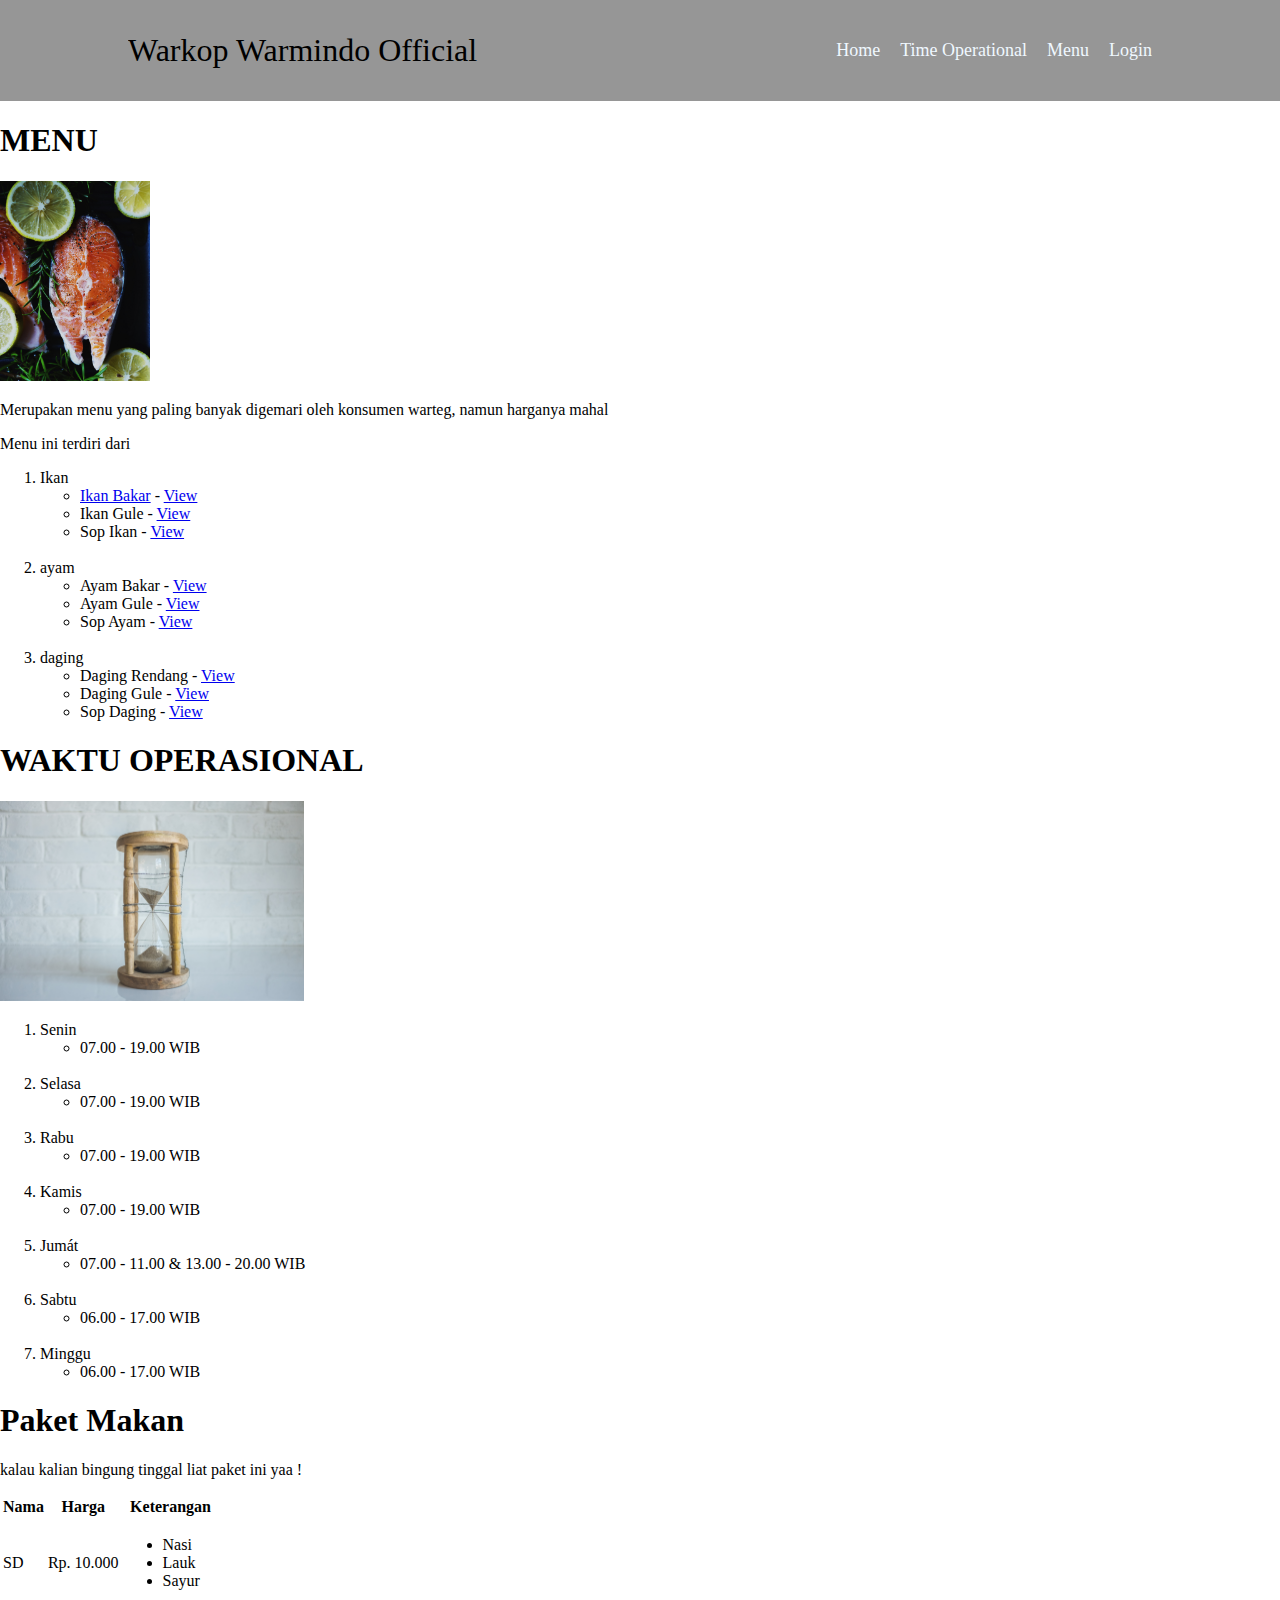
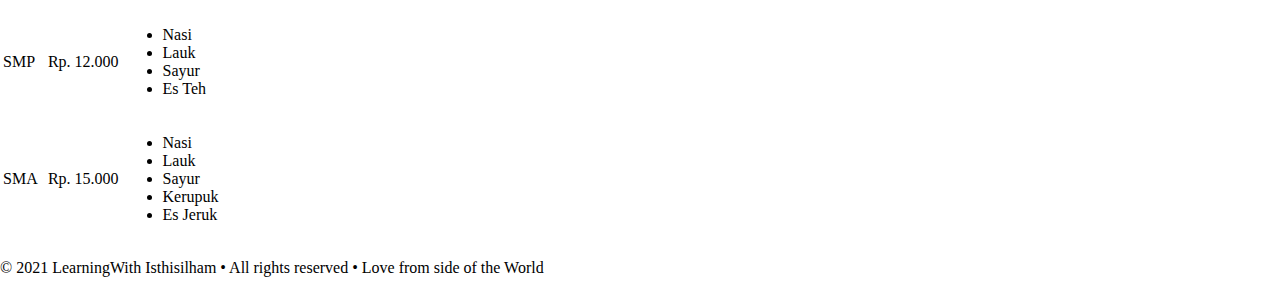
<file: index.html>
<!DOCTYPE html>
<html lang="en">
  <head>
    <meta charset="UTF-8" />
    <meta name="viewport" content="width=device-width, initial-scale=1.0" />
    <title>Warkop Warmindo</title>

    <!-- START:EXTERNAL CSS -->
    <link rel="stylesheet" href="style/main.css">
    <!-- END:EXTERNAL CSS -->

    <!-- START:INTERNAL CSS -->
    <style>
      .color1 {
        background : red;
      }
    </style>
    <!-- END:INTERNAL CSS -->

    <!-- [NOTE] Internal vs Inline. kalau internal sudah menggunakan komponen class sehingg memiliki kemudahan untuk mengedit isi dari komponen class tersebut, contohnya terdapat pada baris ke - 8 sampai ke - 14. kalau inline belum menggunakan komponen class sehingga nantinya akan merepotkan devloper dalam melakukan proses editing jika ada perubahan yang terjadi dalam jumlah banyak -->

  </head>

  <body>
    <nav class="header">
      <div class="container">
        <p class="logo">Warkop Warmindo Official</p>
      <ul class="navigation">
        <li><a href="login.html">Login</a></li>
        <li><a href="menu.html">Menu</a></li>
        <li><a href="time.html">Time Operational</a></li>
        <li><a href="index.html">Home</a></li>
      </ul>
      </div>
    </nav>
    <section>
      <div>
        <h1>MENU</h1>
        <img height="200" src="images/menu1.jpg" alt="menu 1" />
        <p>
          Merupakan menu yang paling banyak digemari oleh konsumen warteg, namun
          harganya mahal
        </p>
      </div>

      <div>
        <p>Menu ini terdiri dari</p>
        <ol>
          <li>Ikan</li>
          <ul>
            <li>
              <a
                target="_blank"
                href="https://www.google.com/search?q=ikan+bakar&sxsrf=ALeKk02lMKTD0Gc_hAuyiKfXyccY37rJDw:1609993327785&source=lnms&tbm=isch&sa=X&ved=2ahUKEwjEu5LD_IjuAhVWVH0KHWhKAYkQ_AUoAnoECAUQBA"
              >
                Ikan Bakar</a
              >
              -
              <a
                target="_blank"
                href="https://www.google.com/search?q=ikan+bakar&sxsrf=ALeKk02lMKTD0Gc_hAuyiKfXyccY37rJDw:1609993327785&source=lnms&tbm=isch&sa=X&ved=2ahUKEwjEu5LD_IjuAhVWVH0KHWhKAYkQ_AUoAnoECAUQBA"
                >View</a
              >
            </li>
            <li>
              Ikan Gule -
              <a
                target="_blank"
                href="https://www.google.com/search?q=ikan+gule&tbm=isch&ved=2ahUKEwiygPfD_IjuAhXei0sFHRKTAYIQ2-cCegQIABAA&oq=ikan+gule&gs_lcp=[base64]&sclient=img&ei=cYz2X_KDGt6XrtoPkqaGkAg"
                >View</a
              >
            </li>
            <li>
              Sop Ikan -
              <a
                target="_blank"
                href="https://www.google.com/search?q=sop+ikan&tbm=isch&ved=2ahUKEwixyI3c_IjuAhXunEsFHTc5A7cQ2-cCegQIABAA&oq=sop+ik&gs_lcp=CgNpbWcQARgAMgQIABBDMgIIADICCAAyAggAMgIIADICCAAyAggAMgIIADICCAAyAggAOgQIIxAnOgUIABCxAzoICAAQsQMQgwE6BwgAELEDEENQ05MBWIeaAWD7nwFoAHAAeACAAYYCiAGCBZIBBTQuMS4xmAEAoAEBqgELZ3dzLXdpei1pbWfAAQE&sclient=img&ei=pIz2X7HmB-65rtoPt_KMuAs"
                >View</a
              >
            </li>
          </ul>
          <br />
          <li>ayam</li>
          <ul>
            <li>
              Ayam Bakar -
              <a
                target="_blank"
                href="https://www.google.com/search?q=ayam+bakar&tbm=isch&ved=2ahUKEwjMq-Xm_IjuAhXhnksFHXMlCGwQ2-cCegQIABAA&oq=ayam+&gs_lcp=[base64]&sclient=img&ei=uoz2X8zmIOG9rtoP88qg4AY"
                >View</a
              >
            </li>
            <li>
              Ayam Gule -
              <a
                target="_blank"
                href="https://www.google.com/search?q=ayam+gule&tbm=isch&ved=2ahUKEwjkwp_u_IjuAhXLYysKHXEoBUsQ2-cCegQIABAA&oq=ayam+gule&gs_lcp=CgNpbWcQAzICCAAyAggAMgIIADICCAAyAggAMgIIADICCAAyAggAMgIIADICCAA6BQgAELEDUNNUWKNdYNleaAFwAHgAgAFLiAHKAZIBATOYAQCgAQGqAQtnd3Mtd2l6LWltZ8ABAQ&sclient=img&ei=yoz2X-S1CsvHrQHx0JTYBA"
                >View</a
              >
            </li>
            <li>
              Sop Ayam -
              <a
                target="_blank"
                href="https://www.google.com/search?q=sop+ayam&sxsrf=ALeKk00Uq5co5nQ7Rjg4GmfrgDU0IUEd4Q:1609993449010&source=lnms&tbm=isch&sa=X&ved=2ahUKEwivt_n8_IjuAhWBSH0KHVT-D7YQ_AUoAXoECAQQAw&biw=1517&bih=772"
                >View</a
              >
            </li>
          </ul>
          <br />
          <li>daging</li>
          <ul>
            <li>
              Daging Rendang -
              <a
                target="_blank"
                href="https://www.google.com/search?q=daging+rendang&sxsrf=ALeKk0131oWQgcbm_kd_CFpUTzUyMaO2vQ:1609993464082&source=lnms&tbm=isch&sa=X&ved=2ahUKEwiHrZGE_YjuAhWEf30KHbM2BikQ_AUoAXoECAQQAw&biw=1517&bih=772"
                >View</a
              >
            </li>
            <li>
              Daging Gule -
              <a
                target="_blank"
                href="https://www.google.com/search?q=daging+gule&tbm=isch&ved=2ahUKEwj01vmE_YjuAhW6h0sFHXiECUQQ2-cCegQIABAA&oq=daging+gule&gs_lcp=CgNpbWcQAzIGCAAQCBAeMgYIABAIEB4yBggAEAoQGDoECCMQJzoCCAA6BAgAEEM6BQgAELEDOgQIABAeOgYIABAFEB5Q6UFY3ldgyVhoAHAAeACAAVmIAYEGkgECMTGYAQCgAQGqAQtnd3Mtd2l6LWltZ8ABAQ&sclient=img&ei=-Yz2X7T2L7qPrtoP-IimoAQ&bih=772&biw=1517"
                >View</a
              >
            </li>
            <li>
              Sop Daging -
              <a
                target="_blank"
                href="https://www.google.com/search?q=sop+daging&sxsrf=ALeKk00ZpyTxD3eMt0YmxD5S4wocSYCGHg:1609993491099&source=lnms&tbm=isch&sa=X&ved=2ahUKEwjSoIKR_YjuAhXDYysKHVtgDa4Q_AUoAXoECAUQAw&biw=1517&bih=772"
                >View</a
              >
            </li>
          </ul>
        </ol>
      </div>
    </section>

    <section>
      <div>
        <h1>WAKTU OPERASIONAL</h1>
        <img height="200" src="images/time.jpg" alt="OPERASIONAL TIME" />
      </div>

      <div>
        <ol>
          <li>Senin</li>
          <ul>
            <li>07.00 - 19.00 WIB</li>
          </ul>
          <br />
          <li>Selasa</li>
          <ul>
            <li>07.00 - 19.00 WIB</li>
          </ul>
          <br />
          <li>Rabu</li>
          <ul>
            <li>07.00 - 19.00 WIB</li>
          </ul>
          <br />
          <li>Kamis</li>
          <ul>
            <li>07.00 - 19.00 WIB</li>
          </ul>
          <br />
          <li>Jumát</li>
          <ul>
            <li>07.00 - 11.00 & 13.00 - 20.00 WIB</li>
          </ul>
          <br />
          <li>Sabtu</li>
          <ul>
            <li>06.00 - 17.00 WIB</li>
          </ul>
          <br />
          <li>Minggu</li>
          <ul>
            <li>06.00 - 17.00 WIB</li>
          </ul>
        </ol>
      </div>
    </section>

    <section>
      <div>
        <h1>Paket Makan</h1>
        <p>kalau kalian bingung tinggal liat paket ini yaa !</p>
      </div>
      <div>
        <table>
          <tr>
            <th>Nama</th>
            <th>Harga</th>
            <th>Keterangan</th>
          </tr>
          <tr>
            <td>SD</td>
            <td>Rp. 10.000</td>
            <td>
              <ul>
                <li>Nasi</li>
                <li>Lauk</li>
                <li>Sayur</li>
              </ul>
            </td>
          </tr>
          <tr>
            <td>SMP</td>
            <td>Rp. 12.000</td>
            <td>
              <ul>
                <li>Nasi</li>
                <li>Lauk</li>
                <li>Sayur</li>
                <li>Es Teh</li>
              </ul>
            </td>
          </tr>
          <tr>
            <td>SMA</td>
            <td>Rp. 15.000</td>
            <td>
              <ul>
                <li>Nasi</li>
                <li>Lauk</li>
                <li>Sayur</li>
                <li>Kerupuk</li>
                <li>Es Jeruk</li>
              </ul>
            </td>
          </tr>
        </table>
      </div>
    </section>

    <footer>
      <p>
        © 2021 LearningWith Isthisilham • All rights reserved • Love from side
        of the World
      </p>
    </footer>
  </body>
</html>
</file>
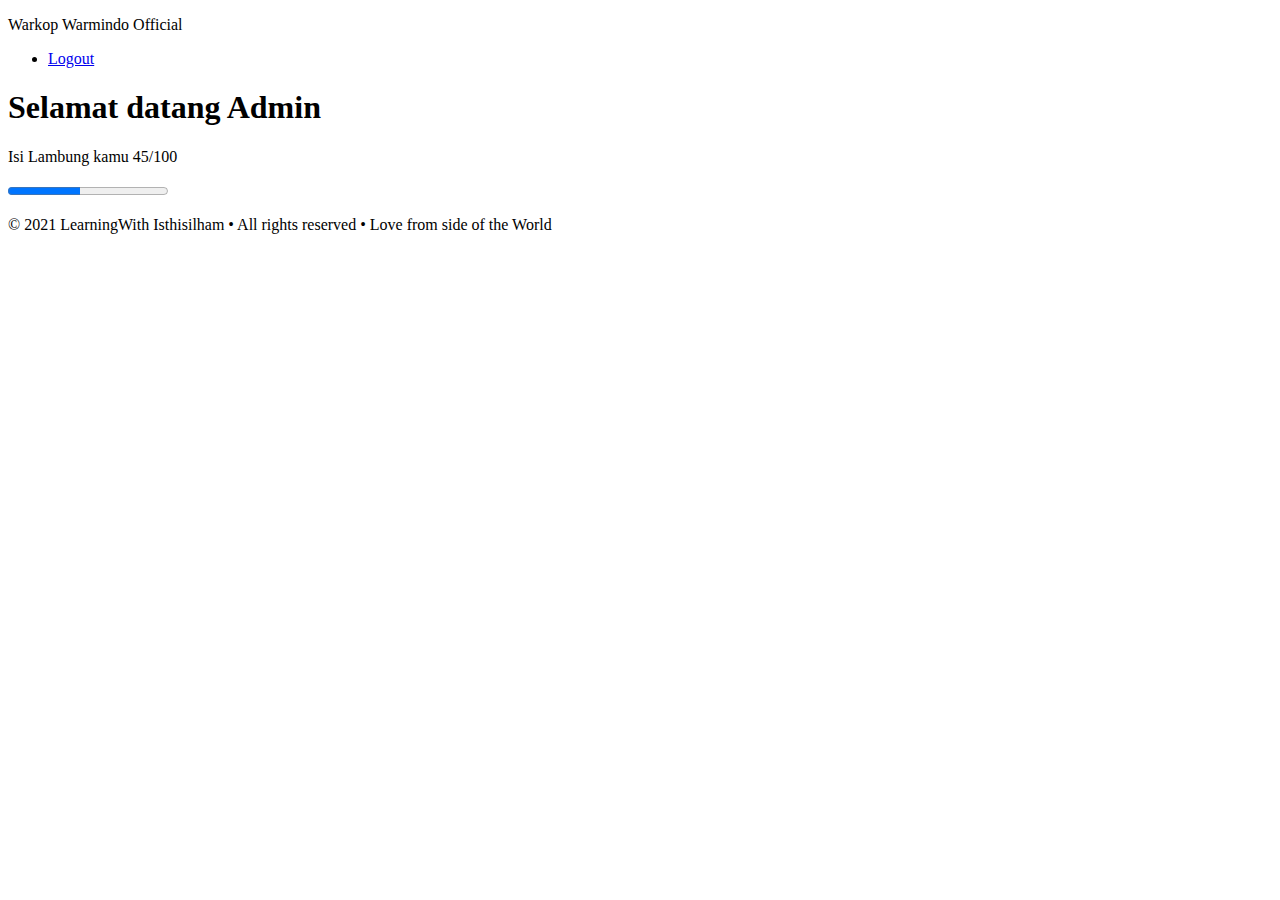
<file: admin.html>
<!DOCTYPE html>
<html lang="en">
  <head>
    <meta charset="UTF-8" />
    <meta name="viewport" content="width=device-width, initial-scale=1.0" />
    <title>Admin - Warkop Warmindo</title>
  </head>

  <body>
    <nav>
      <p>Warkop Warmindo Official</p>
      <ul>
        
        <li><a href="login.html">Logout</a></li>
      </ul>
    </nav>

    <section>
        <div>
            <h1>Selamat datang Admin</h1>
            <p>Isi Lambung kamu 45/100</p>
            <p>
                <progress value="45" max="100"></progress>
            </p>
        </div>
        
    </section>

    <footer>
      <p>
        © 2021 LearningWith Isthisilham • All rights reserved • Love from side
        of the World
      </p>
    </footer>
  </body>
</html>
</file>
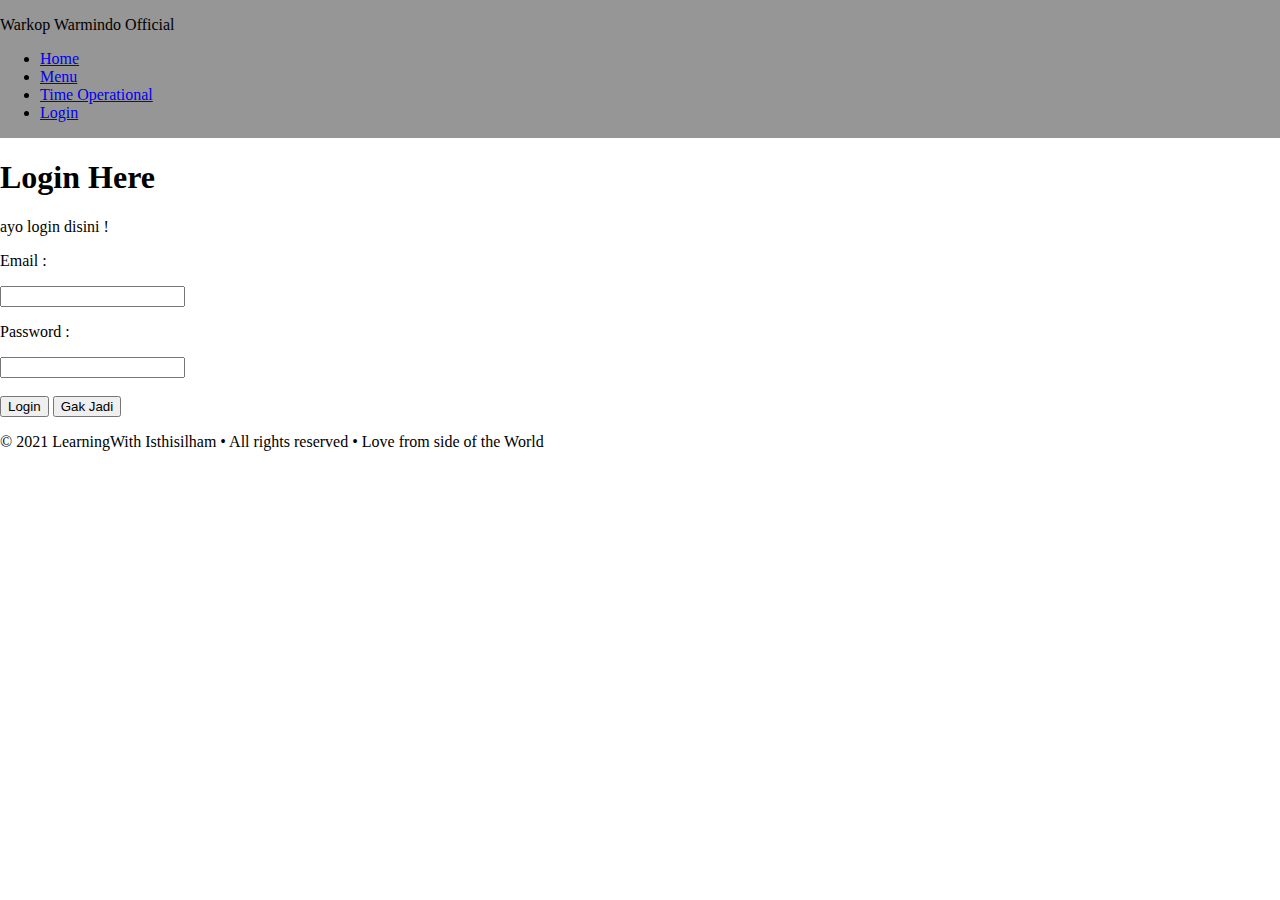
<file: login.html>
<!DOCTYPE html>
<html lang="en">
  <head>
    <meta charset="UTF-8" />
    <meta name="viewport" content="width=device-width, initial-scale=1.0" />
    <title>Login - Warkop Warmindo</title>
    <!-- START:EXTERNAL CSS -->
    <link rel="stylesheet" href="style/main.css">
    <!-- END:EXTERNAL CSS -->
  </head>

  <body>
    <nav class="header">
      <p>Warkop Warmindo Official</p>
      <ul>
        <li><a href="index.html">Home</a></li>
        <li><a href="menu.html">Menu</a></li>
        <li><a href="time.html">Time Operational</a></li>
        <li><a href="login.html">Login</a></li>
      </ul>
    </nav>

    <section>
        <div>
            <h1>Login Here</h1>
            <p>ayo login disini !</p>
        </div>
        <div>
            <form action="admin.html">
                <p>Email :</p>
                <input type="email" name="username" />

                <p>Password :</p>
                <input type="password" name="password" />
                <br>
                <br>
                <button type="submit">Login</button>
                <button type="reset">Gak Jadi</button>
            </form>
        </div>
    </section>

    <footer>
      <p>
        © 2021 LearningWith Isthisilham • All rights reserved • Love from side
        of the World
      </p>
    </footer>
  </body>
</html>
</file>
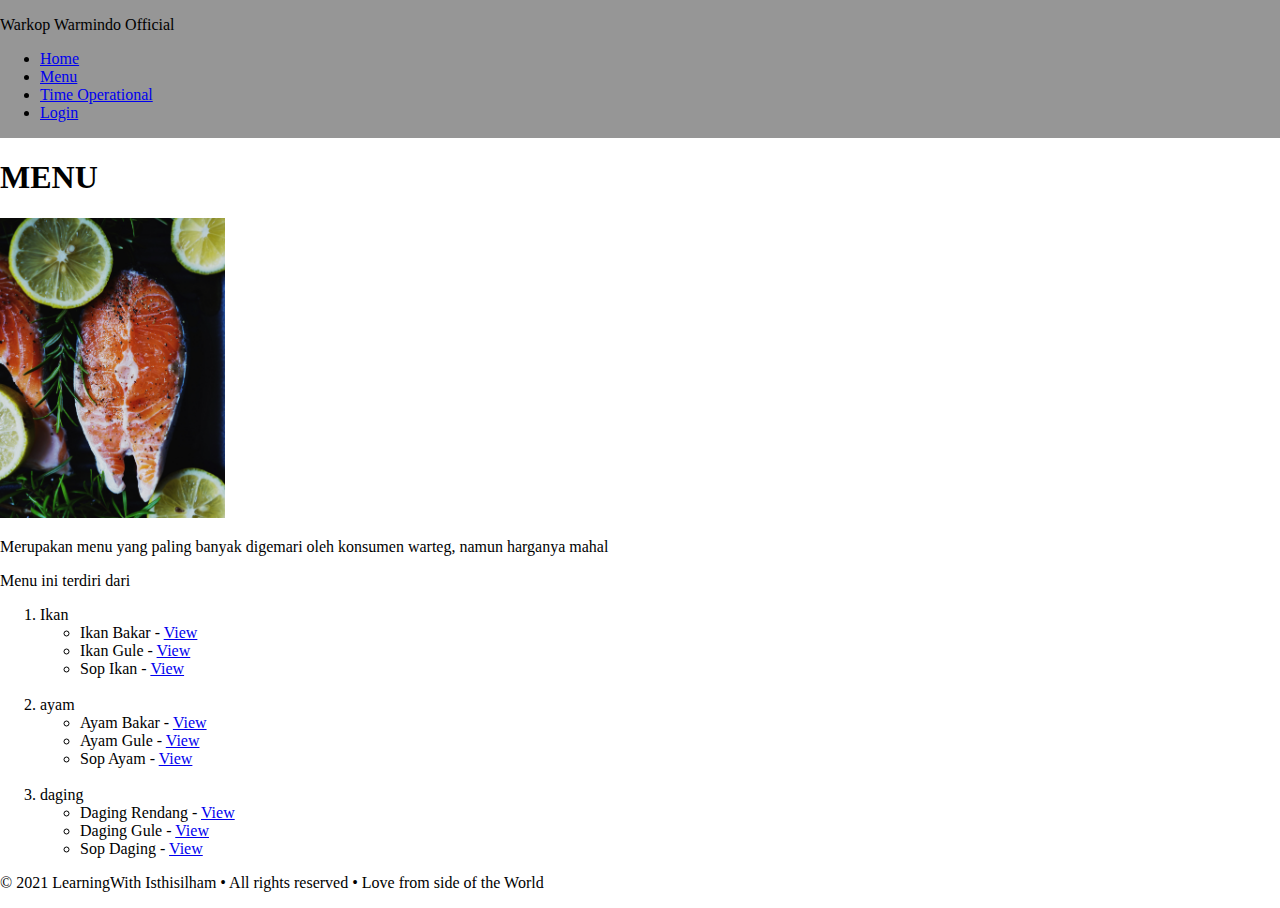
<file: menu.html>
<!DOCTYPE html>
<html lang="en">
  <head>
    <meta charset="UTF-8" />
    <meta name="viewport" content="width=device-width, initial-scale=1.0" />
    <title>Menu - Warkop Warmindo</title>

    <!-- START:EXTERNAL CSS -->
    <link rel="stylesheet" href="style/main.css">
    <!-- END:EXTERNAL CSS -->

  </head>
  <body>
    <nav class="header">
      <p>Warkop Warmindo Official</p>
      <ul>
        <li><a href="index.html">Home</a></li>
        <li><a href="menu.html">Menu</a></li>
        <li><a href="time.html">Time Operational</a></li>
        <li><a href="login.html">Login</a></li>
      </ul>
    </nav>

    <section>
      <div>
        <h1>MENU</h1>
        <img height="300" src="images/menu1.jpg" alt="menu 1" />
        <p>
          Merupakan menu yang paling banyak digemari oleh konsumen warteg, namun
          harganya mahal
        </p>
      </div>

      <div>
        <p>Menu ini terdiri dari</p>
        <ol>
          <li>Ikan</li>
          <ul>
            <li>
              Ikan Bakar -
              <a
                target="_blank"
                href="https://www.google.com/search?q=ikan+bakar&sxsrf=ALeKk02lMKTD0Gc_hAuyiKfXyccY37rJDw:1609993327785&source=lnms&tbm=isch&sa=X&ved=2ahUKEwjEu5LD_IjuAhVWVH0KHWhKAYkQ_AUoAnoECAUQBA"
                >View</a
              >
            </li>
            <li>
              Ikan Gule -
              <a
                target="_blank"
                href="https://www.google.com/search?q=ikan+gule&tbm=isch&ved=2ahUKEwiygPfD_IjuAhXei0sFHRKTAYIQ2-cCegQIABAA&oq=ikan+gule&gs_lcp=[base64]&sclient=img&ei=cYz2X_KDGt6XrtoPkqaGkAg"
                >View</a
              >
            </li>
            <li>
              Sop Ikan -
              <a
                target="_blank"
                href="https://www.google.com/search?q=sop+ikan&tbm=isch&ved=2ahUKEwixyI3c_IjuAhXunEsFHTc5A7cQ2-cCegQIABAA&oq=sop+ik&gs_lcp=CgNpbWcQARgAMgQIABBDMgIIADICCAAyAggAMgIIADICCAAyAggAMgIIADICCAAyAggAOgQIIxAnOgUIABCxAzoICAAQsQMQgwE6BwgAELEDEENQ05MBWIeaAWD7nwFoAHAAeACAAYYCiAGCBZIBBTQuMS4xmAEAoAEBqgELZ3dzLXdpei1pbWfAAQE&sclient=img&ei=pIz2X7HmB-65rtoPt_KMuAs"
                >View</a
              >
            </li>
          </ul>
          <br />
          <li>ayam</li>
          <ul>
            <li>
              Ayam Bakar -
              <a
                target="_blank"
                href="https://www.google.com/search?q=ayam+bakar&tbm=isch&ved=2ahUKEwjMq-Xm_IjuAhXhnksFHXMlCGwQ2-cCegQIABAA&oq=ayam+&gs_lcp=[base64]&sclient=img&ei=uoz2X8zmIOG9rtoP88qg4AY"
                >View</a
              >
            </li>
            <li>
              Ayam Gule -
              <a
                target="_blank"
                href="https://www.google.com/search?q=ayam+gule&tbm=isch&ved=2ahUKEwjkwp_u_IjuAhXLYysKHXEoBUsQ2-cCegQIABAA&oq=ayam+gule&gs_lcp=CgNpbWcQAzICCAAyAggAMgIIADICCAAyAggAMgIIADICCAAyAggAMgIIADICCAA6BQgAELEDUNNUWKNdYNleaAFwAHgAgAFLiAHKAZIBATOYAQCgAQGqAQtnd3Mtd2l6LWltZ8ABAQ&sclient=img&ei=yoz2X-S1CsvHrQHx0JTYBA"
                >View</a
              >
            </li>
            <li>
              Sop Ayam -
              <a
                target="_blank"
                href="https://www.google.com/search?q=sop+ayam&sxsrf=ALeKk00Uq5co5nQ7Rjg4GmfrgDU0IUEd4Q:1609993449010&source=lnms&tbm=isch&sa=X&ved=2ahUKEwivt_n8_IjuAhWBSH0KHVT-D7YQ_AUoAXoECAQQAw&biw=1517&bih=772"
                >View</a
              >
            </li>
          </ul>
          <br />
          <li>daging</li>
          <ul>
            <li>
              Daging Rendang -
              <a
                target="_blank"
                href="https://www.google.com/search?q=daging+rendang&sxsrf=ALeKk0131oWQgcbm_kd_CFpUTzUyMaO2vQ:1609993464082&source=lnms&tbm=isch&sa=X&ved=2ahUKEwiHrZGE_YjuAhWEf30KHbM2BikQ_AUoAXoECAQQAw&biw=1517&bih=772"
                >View</a
              >
            </li>
            <li>
              Daging Gule -
              <a
                target="_blank"
                href="https://www.google.com/search?q=daging+gule&tbm=isch&ved=2ahUKEwj01vmE_YjuAhW6h0sFHXiECUQQ2-cCegQIABAA&oq=daging+gule&gs_lcp=CgNpbWcQAzIGCAAQCBAeMgYIABAIEB4yBggAEAoQGDoECCMQJzoCCAA6BAgAEEM6BQgAELEDOgQIABAeOgYIABAFEB5Q6UFY3ldgyVhoAHAAeACAAVmIAYEGkgECMTGYAQCgAQGqAQtnd3Mtd2l6LWltZ8ABAQ&sclient=img&ei=-Yz2X7T2L7qPrtoP-IimoAQ&bih=772&biw=1517"
                >View</a
              >
            </li>
            <li>
              Sop Daging -
              <a
                target="_blank"
                href="https://www.google.com/search?q=sop+daging&sxsrf=ALeKk00ZpyTxD3eMt0YmxD5S4wocSYCGHg:1609993491099&source=lnms&tbm=isch&sa=X&ved=2ahUKEwjSoIKR_YjuAhXDYysKHVtgDa4Q_AUoAXoECAUQAw&biw=1517&bih=772"
                >View</a
              >
            </li>
          </ul>
        </ol>
      </div>
    </section>
    <footer>
      <p>
        © 2021 LearningWith Isthisilham • All rights reserved • Love from side
        of the World
      </p>
    </footer>
  </body>
</html>
</file>
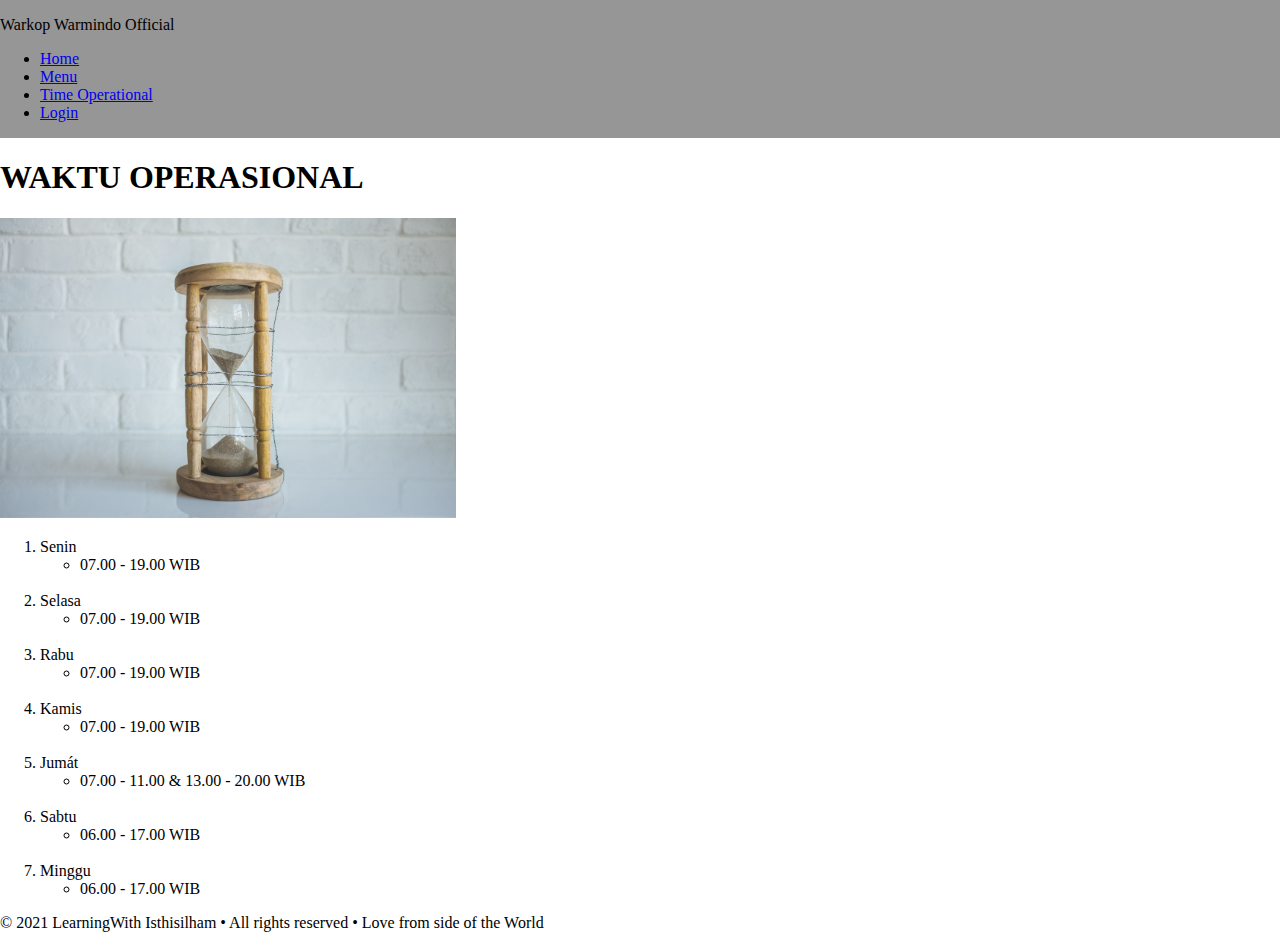
<file: time.html>
<!DOCTYPE html>
<html lang="en">
  <head>
    <meta charset="UTF-8" />
    <meta name="viewport" content="width=device-width, initial-scale=1.0" />
    <title>Operational Time - Warkop Warmindo</title>
    <!-- START:EXTERNAL CSS -->
    <link rel="stylesheet" href="style/main.css">
    <!-- END:EXTERNAL CSS -->
  </head>

  <body>
    <nav class="header">
      <p>Warkop Warmindo Official</p>
      <ul>
        <li><a href="index.html">Home</a></li>
        <li><a href="menu.html">Menu</a></li>
        <li><a href="time.html">Time Operational</a></li>
        <li><a href="login.html">Login</a></li>
      </ul>
    </nav>

    <section>
      <div>
        <h1>WAKTU OPERASIONAL</h1>
      <img height="300" src="images/time.jpg" alt="OPERASIONAL TIME" />
      </div>
      <div>
        <ol>
          <li>Senin</li>
          <ul>
            <li>07.00 - 19.00 WIB</li>
          </ul>
          <br />
          <li>Selasa</li>
          <ul>
            <li>07.00 - 19.00 WIB</li>
          </ul>
          <br />
          <li>Rabu</li>
          <ul>
            <li>07.00 - 19.00 WIB</li>
          </ul>
          <br />
          <li>Kamis</li>
          <ul>
            <li>07.00 - 19.00 WIB</li>
          </ul>
          <br />
          <li>Jumát</li>
          <ul>
            <li>07.00 - 11.00 & 13.00 - 20.00 WIB</li>
          </ul>
          <br />
          <li>Sabtu</li>
          <ul>
            <li>06.00 - 17.00 WIB</li>
          </ul>
          <br />
          <li>Minggu</li>
          <ul>
            <li>06.00 - 17.00 WIB</li>
          </ul>
        </ol>
      </div>
    </section>
    <footer>
      <p>
        © 2021 LearningWith Isthisilham • All rights reserved • Love from side
        of the World
      </p>
    </footer>
  </body>
</html>
</file>
<file: style/main.css>
body {
    margin: 0;
}

.container {
    width: 80%;
    overflow: hidden;
    margin: auto;
}

.header {
    width: 100%;
    overflow: hidden;
    background: rgb(150, 150, 150);
}

.header .logo {
    font-size: 32px;
    float: left;
}

.header .navigation {
    float: right;
    margin-top: 40px;
}

.header .navigation li {
    float: right;
    margin-left: 20px;
    font-size: 18px;
    display: block;
}

.header .navigation li a {
    color: aliceblue;
    text-decoration: none;
}
</file>
